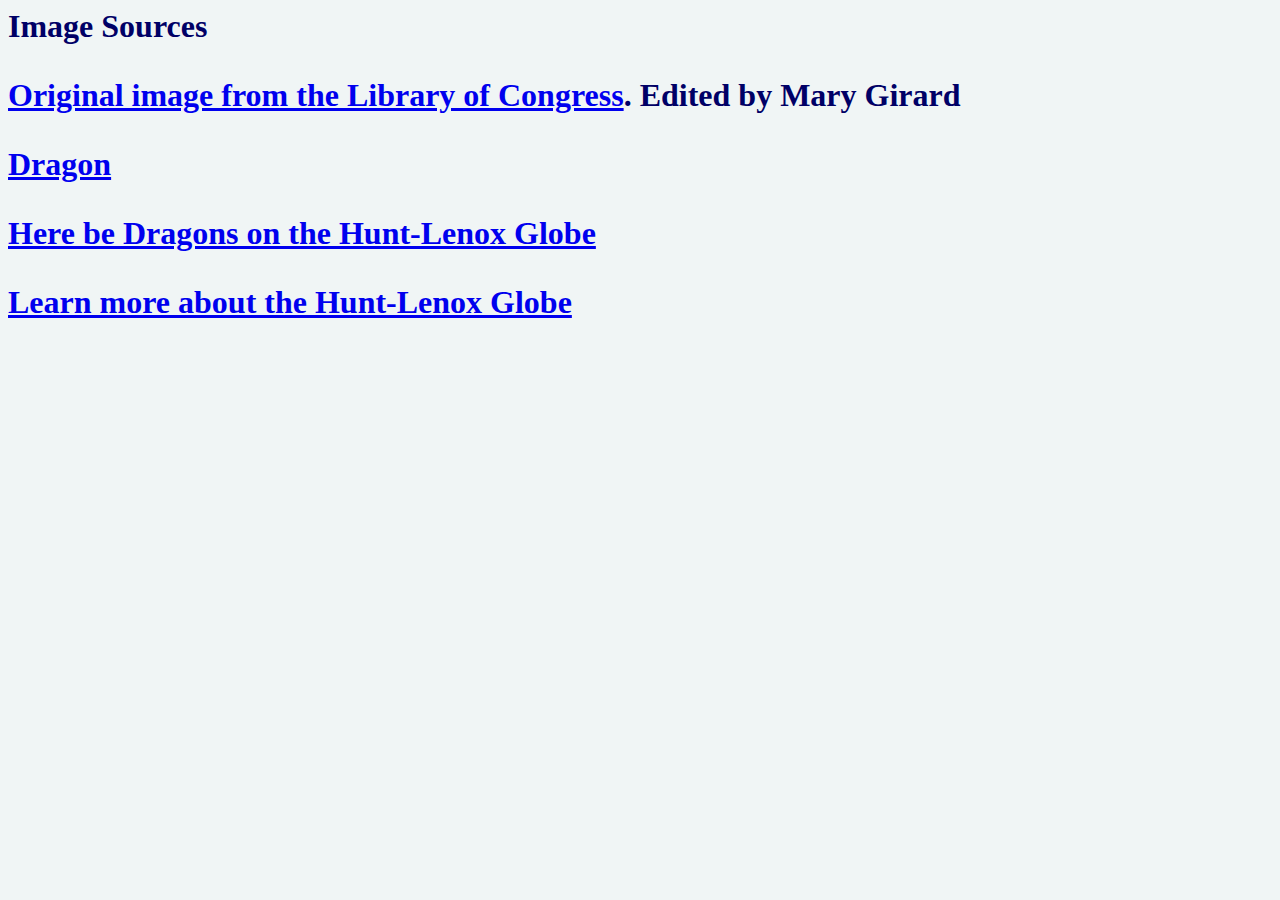
<file: notes.html>
<html>
  <head>
    <title>Adventure Image Sources</title>
		<link rel="stylesheet" type="text/css" href="style.css">
  </head>
<body>
<h1>Image Sources<h1>
  <p><a href="https://www.loc.gov/item/2017645524/">Original image from the Library of Congress</a>. Edited by Mary Girard</p>
<p><a href="https://www.needpix.com/photo/download/1344264/attacking-3d-animal-artwork-asian-beast-cartoon-character-chinese">Dragon</a>
  <p><a href="https://digitalcollections.nypl.org/items/b631f622-fb00-7d51-e040-e00a180652f7">Here be Dragons on the Hunt-Lenox Globe</a></p>
    <p><a href="https://www.atlasobscura.com/videos/secrets-of-the-hunt-lenox-globe">Learn more about the Hunt-Lenox Globe</a></p>

</body>
</html>
</file>
<file: style.css>
body
{
color: black;
font-size: 16px;
  background-color: #f0f5f5;
}
h1
{
color:#000066;
font-family:Tahoma;
}
</file>
